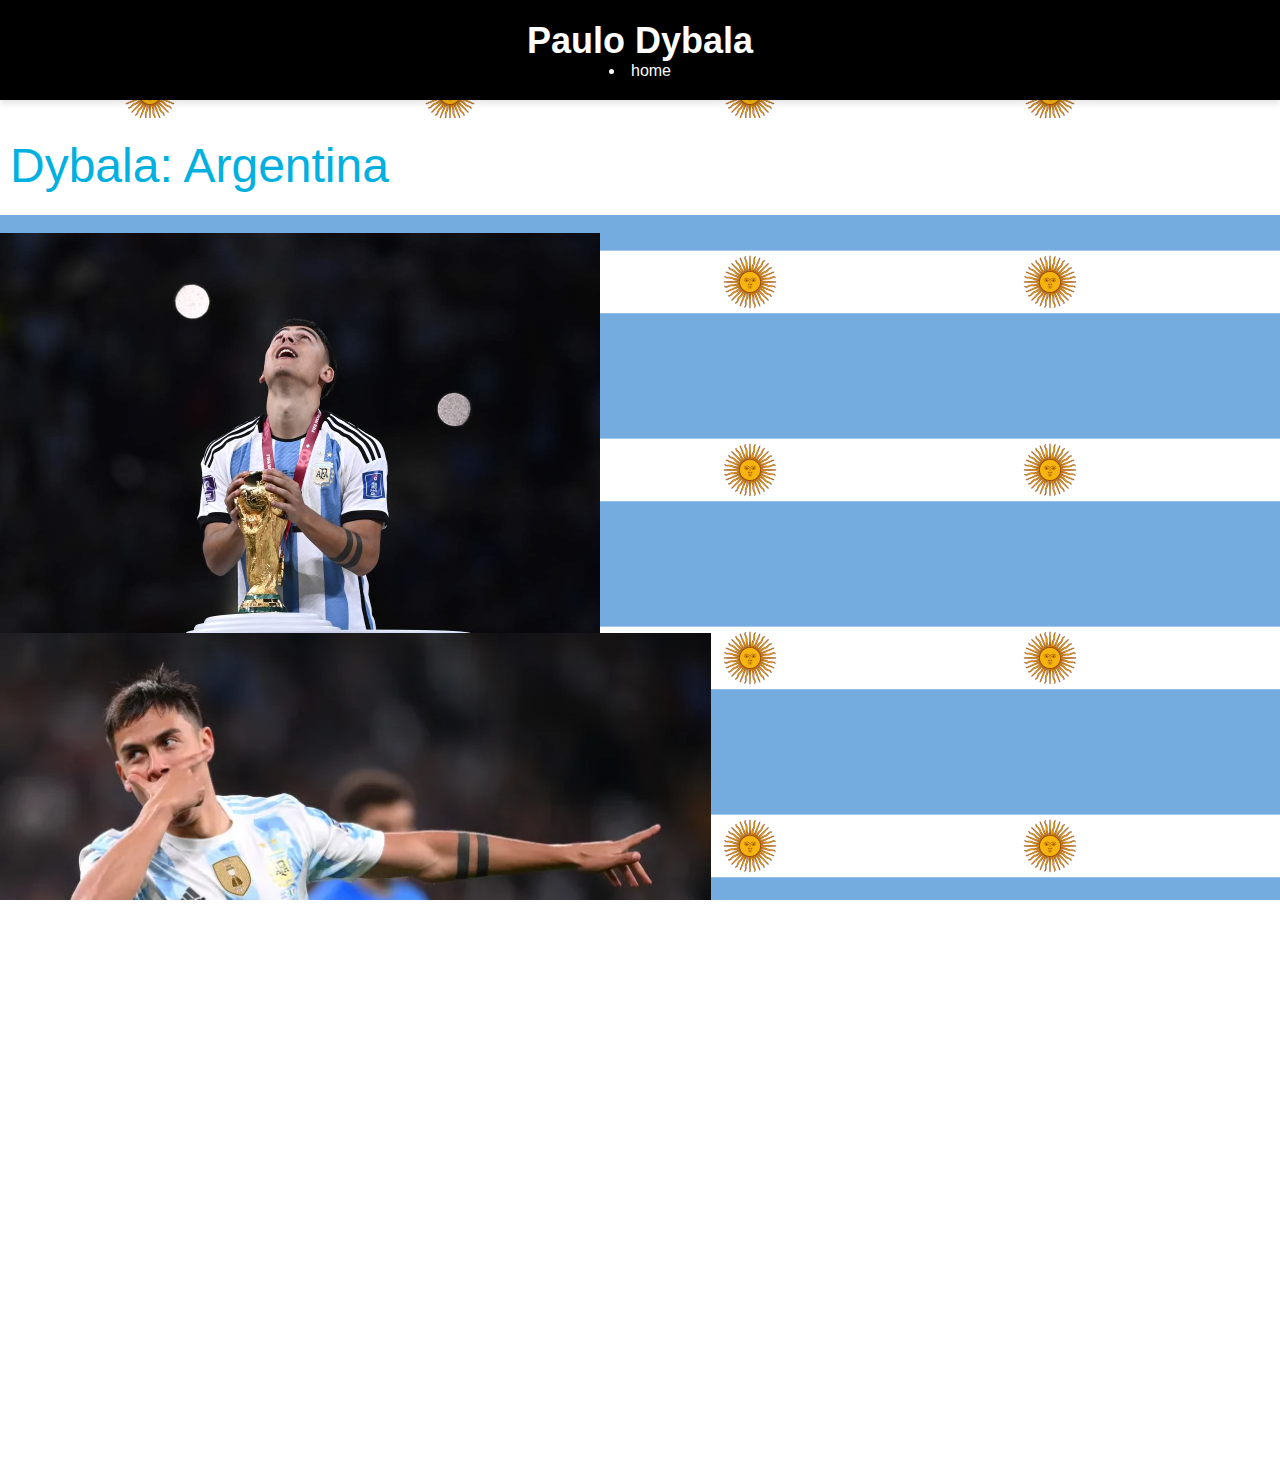
<file: HTML DYBALA/paginaA.html>
<html style ="overflow-x:hidden;">
<head>
   

    <style>
        p {
            background-color: #ffffff; /* Colore di sfondo desiderato */
            padding: 10px; /* Spazio intorno al testo del paragrafo */
        }
    </style>
    
    <title>La mia pagina web</title>
    
    <link rel="stylesheet" type="text/css" href="stile.css">
	
</head>
<header>
        
    <h1>Paulo Dybala</h1>
    <li><a href="pagina.html">home</a></li>

</header>
<body background="immagini/arg..png">
    <p>   <font face="Verdana, Arial, Helvetica, sans-serif" color=" sky blue" size="7"> 
        Dybala: Argentina</font>
        </p>
    <img src="immagini/dybala ARGENTINA.jpg"height="400">
     <img src="immagini/dybalaARG.jpg"height="400">


       
            
        
       
        
        
            
    
		
        <p>
            
            <font face="Verdana, Arial, Helvetica, sans-serif" color="sky blue">
            Dopo le convocazioni, senza presenze, da parte dell'Under-17 e dell'Under-20 argentina,[36][97][98] nel settembre del 2015 viene chiamato in nazionale maggiore.[99] Le origini del giocatore, polacche e italiane, avrebbero permesso anche le chiamate dalla Polonia oppure dall'Italia, difatti, da quest'ultima, durante gli esordi nel Palermo, nel 2014-2015, aveva ricevuto una proposta di convocazione in azzurro da parte dell'allora CT Antonio Conte[100]: tuttavia, Dybala stesso, in seguito a un'attenta riflessione con i suoi amici e familiari, declinò tali possibilità.[99][101]

            Esordisce il 13 ottobre dello stesso anno, nel pareggio 0-0 ottenuto contro il Paraguay, in una gara valida per le qualificazioni ai Mondiali 2018.[102]
            
            La prima marcatura in nazionale avviene il 20 novembre 2018, nell'amichevole casalinga finita 2-0 contro il Messico, ove, subentrato all'81' a Mauro Icardi, su assist di Giovanni Simeone, pone il sigillo alla partita all'87',[103] mentre il primo gol in una partita ufficiale con l'Albiceleste arriva il 6 luglio 2019, nel match valevole per il 3º posto finale nella Copa América, vinto per 2-1 ai danni del Cile.
            
            Nell'agosto 2021, dopo due anni di assenza, viene richiamato dal CT Lionel Scaloni per le partite di qualificazione ai mondiali 2022 del mese successivo.[104]
            
            Il 1º giugno 2022 viene convocato per la Finalissima di Coppa dei Campioni CONMEBOL-UEFA, disputatasi a Wembley; nell'occasione, subentra dalla panchina e mette a segno il proprio terzo gol con la maglia albiceleste, fissando il risultato sul 3 a 0 che determina la vittoria dell'Argentina contro l'Italia.
            
            Nel novembre del 2022 viene inserito dal CT Lionel Scaloni nella rosa partecipante ai Mondiali di calcio in Qatar.[105] Impiegato precedentemente unicamente nella semifinale contro la Croazia,[106] risulta decisivo nella finale vinta ai tiri di rigore contro la Francia, entrando in campo alla fine dei tempi supplementari e trasformando con successo il proprio tentativo dal dischetto.[107]
        </font>
        </p>
		

</body>
</html>
</file>
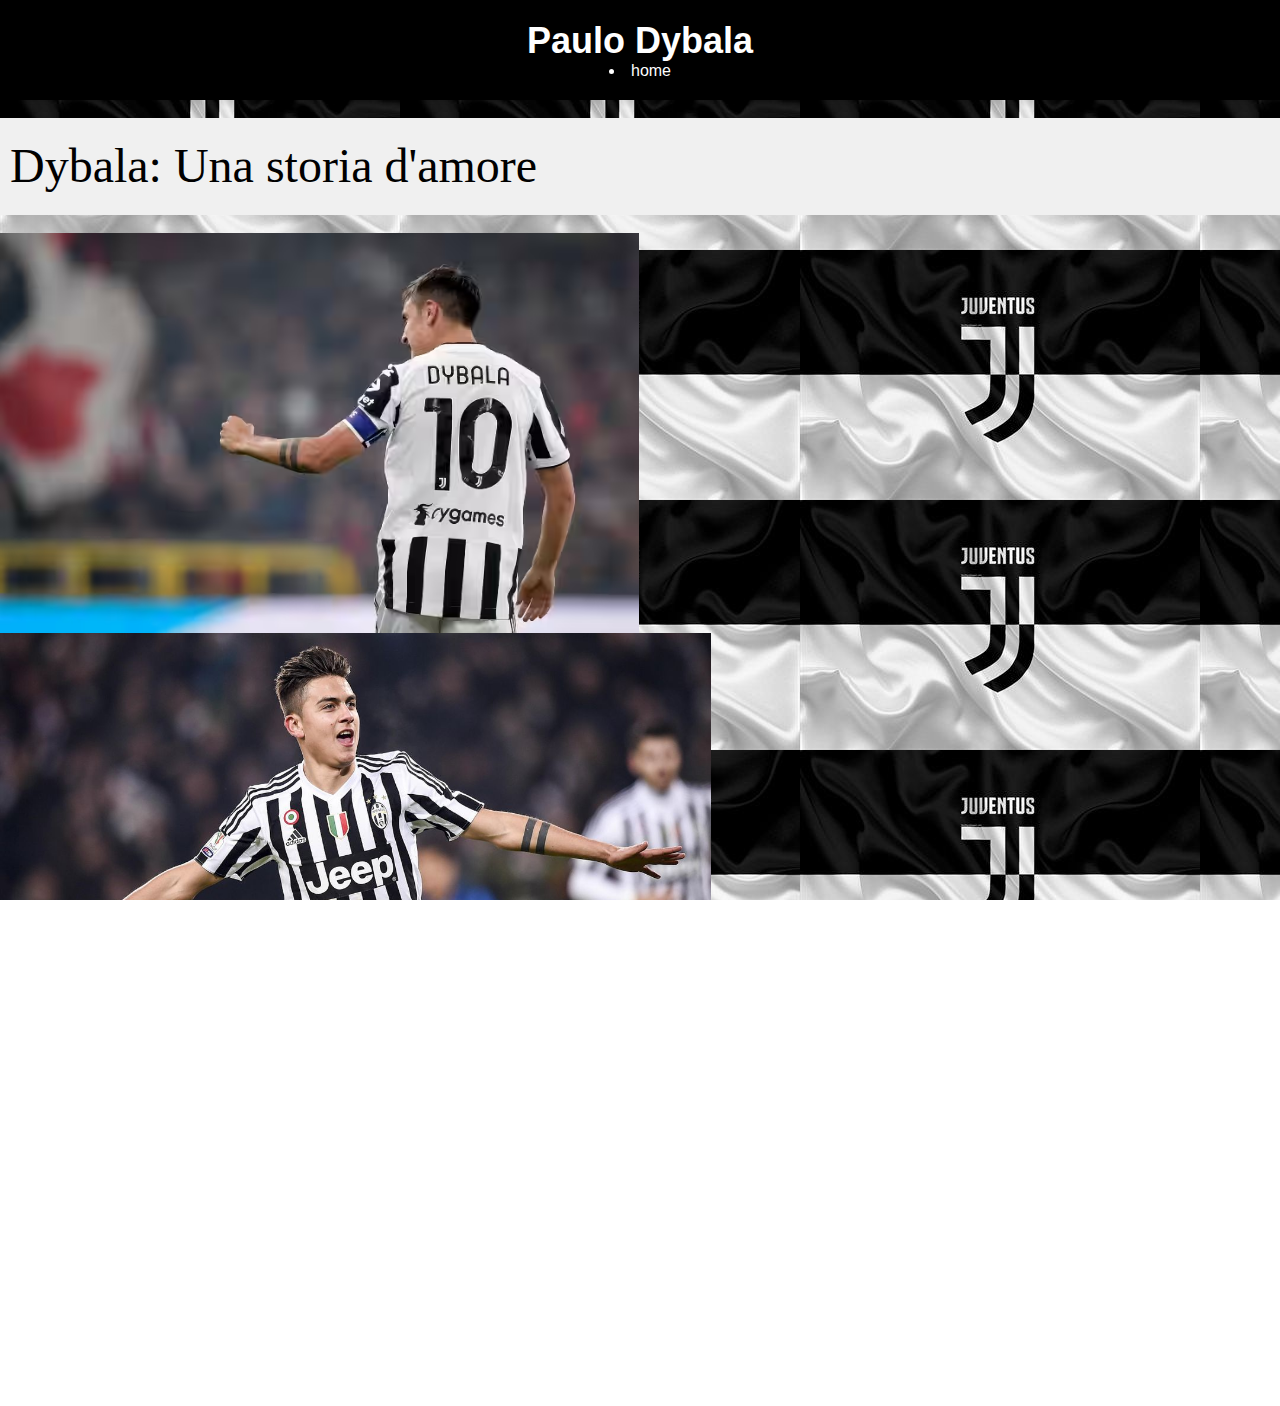
<file: HTML DYBALA/paginaJuve.html>
<html style ="overflow-x:hidden;">
    <head>  
        <style>
            p {
                background-color: #f0f0f0; /* Colore di sfondo desiderato */
                padding: 10px; /* Spazio intorno al testo del paragrafo */
            }
        </style>
        <header>
            <h1 style="color: white;">Paulo Dybala</h1>
            <li><a href="pagina.html">home</a></li>
         
        </header>
    
        </head>
        <title>La mia pagina web</title>
        <link rel="stylesheet" type="text/css" href="stile.css">
        
 
 

    
        <body background="immagini/bandiera jìgiuve.jpg" height ="1920">

        
       
            <p>   
                <font size="7"> Dybala: Una storia d'amore</font></p> 
                    
                <img src="immagini/dybala baggio.jpg"height="400">
                <img src="immagini/dybala2.jpg"height="400">
           
         
        
         
            
                
            <p>Gli anni 2015-2017: Dybala alla Juventus e nella nazionale argentina
                Con i bianconeri firma un contratto di cinque anni ed esordisce in Supercoppa Italiana, contribuendo con un gol al successo contro la Lazio. A settembre esordisce in una competizione europea, nel match vinto contro il Manchester City in Champions League. Segna la sua prima rete in Champions League nel febbraio del 2016 contro il Bayern Monaco, anche se i tedeschi eliminano la Juve.
                Nel frattempo, nell'ottobre del 2015 Dybala ha esordito anche con la maglia della Nazionale argentina (in passato era stato convocato anche dall'Under 17 e dall'Under 20 albiceleste, ma non era mai sceso in campo): accade nella partita valida per le qualificazioni ai Mondiali del 2018 giocata contro il Paraguay, che finisce sullo zero a zero.
                La sua stagione si conclude con una doppia vittoria: il primo scudetto e la prima Coppa Italia della sua carriera, con la Juventus di Massimiliano Allegri.
                Avere un figlio calciatore era il sogno di mio padre. Tutti i ragazzi dovrebbero tentare di inseguire il proprio sogno, non solo nello sport. Vengo da un paese piccolo, nel quale grandi squadre come la Juventus sembrano irraggiungibili. Invece papà ci ha creduto. E io ce l'ho fatta.
                Nella stagione 2016/17, Dybala si fa notare con la maglia dell'Argentina per un'espulsione rimediata a settembre contro l'Uruguay ed è protagonista in negativo della finale di Supercoppa Italiana contro il Milan, sbagliando il rigore decisivo, ma si riscatta con un campionato ottimo.
                In Champions League, invece, si mette in evidenza per la doppietta grazie alla quale la Juventus stende per tre a zero il Barcellona nella gara di andata dei quarti di finale.
                Nel 2018 inizia una relazione sentimentale con Oriana Sabatini, modella, cantante e attrice sua connazionale. </p>
        




    </body>
</html>
</file>
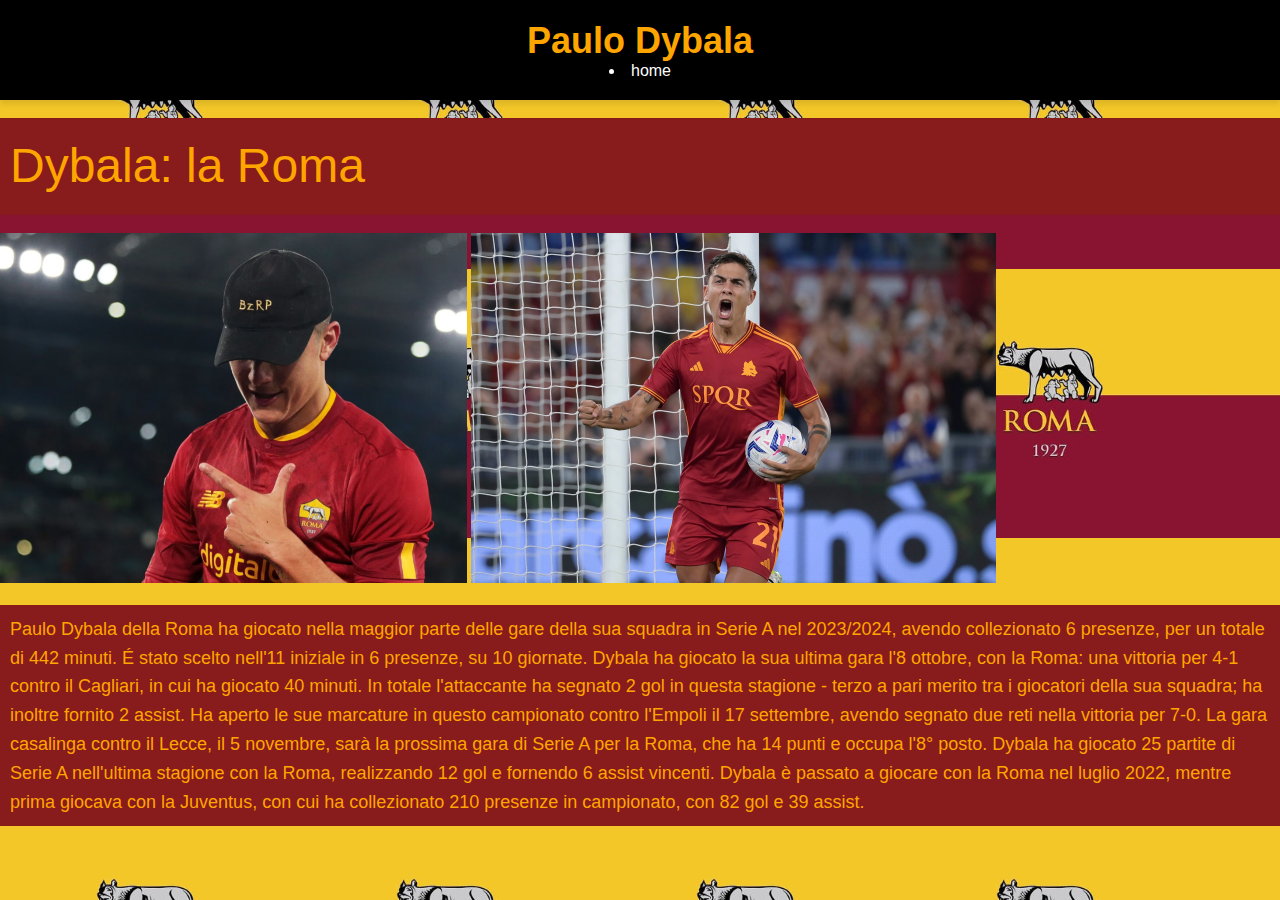
<file: HTML DYBALA/paginaR.html>
<html style ="overflow-x:hidden;">
    <head>  
        <style>
            p {
                background-color: #881b1b; /* Colore di sfondo desiderato */
                padding: 10px; /* Spazio intorno al testo del paragrafo */
            }
        </style>
        <header>
            <h1 style="color: orange;">Paulo Dybala</h1>
            <li><a href="pagina.html">home</a></li>
         
        </header>
        <p>   <font face="Verdana, Arial, Helvetica, sans-serif" color=" orange" size="7">
            Dybala: la Roma</font>
            </p>
    
        </head>
        <title>La mia pagina web</title>
        <link rel="stylesheet" type="text/css" href="stile.css">
        
 
 

    
        <body background="immagini/rom.png" height ="1920">

            
           
                
		<img src="immagini/dybala Roma.jpg"height="350">
		<img src="immagini/dybalaROM2.jpg"height="350">
         
        
         
            
                
            <p>  
                <font face="Verdana, Arial, Helvetica, sans-serif" color=" orange">
                  
                Paulo Dybala della Roma ha giocato nella maggior parte delle gare della sua squadra in Serie A nel 2023/2024, avendo collezionato 6 presenze, per un totale di 442 minuti. É stato scelto nell'11 iniziale in 6 presenze, su 10 giornate.
                Dybala ha giocato la sua ultima gara l'8 ottobre, con la Roma: una vittoria per 4-1 contro il Cagliari, in cui ha giocato 40 minuti. In totale l'attaccante ha segnato 2 gol in questa stagione - terzo a pari merito tra i giocatori della sua squadra; ha inoltre fornito 2 assist.
                          
                          Ha aperto le sue marcature in questo campionato contro l'Empoli il 17 settembre, avendo segnato due reti nella vittoria per 7-0.
                          
                          La gara casalinga contro il Lecce, il 5 novembre, sarà la prossima gara di Serie A per la Roma, che ha 14 punti e occupa l'8° posto.
                          
                          Dybala ha giocato 25 partite di Serie A nell'ultima stagione con la Roma, realizzando 12 gol e fornendo 6 assist vincenti.
                          
                          Dybala è passato a giocare con la Roma nel luglio 2022, mentre prima giocava con la Juventus, con cui ha collezionato 210 presenze in campionato, con 82 gol e 39 assist.
              
              
              
              
              
               </p>
        




    </body>
</html>
</file>
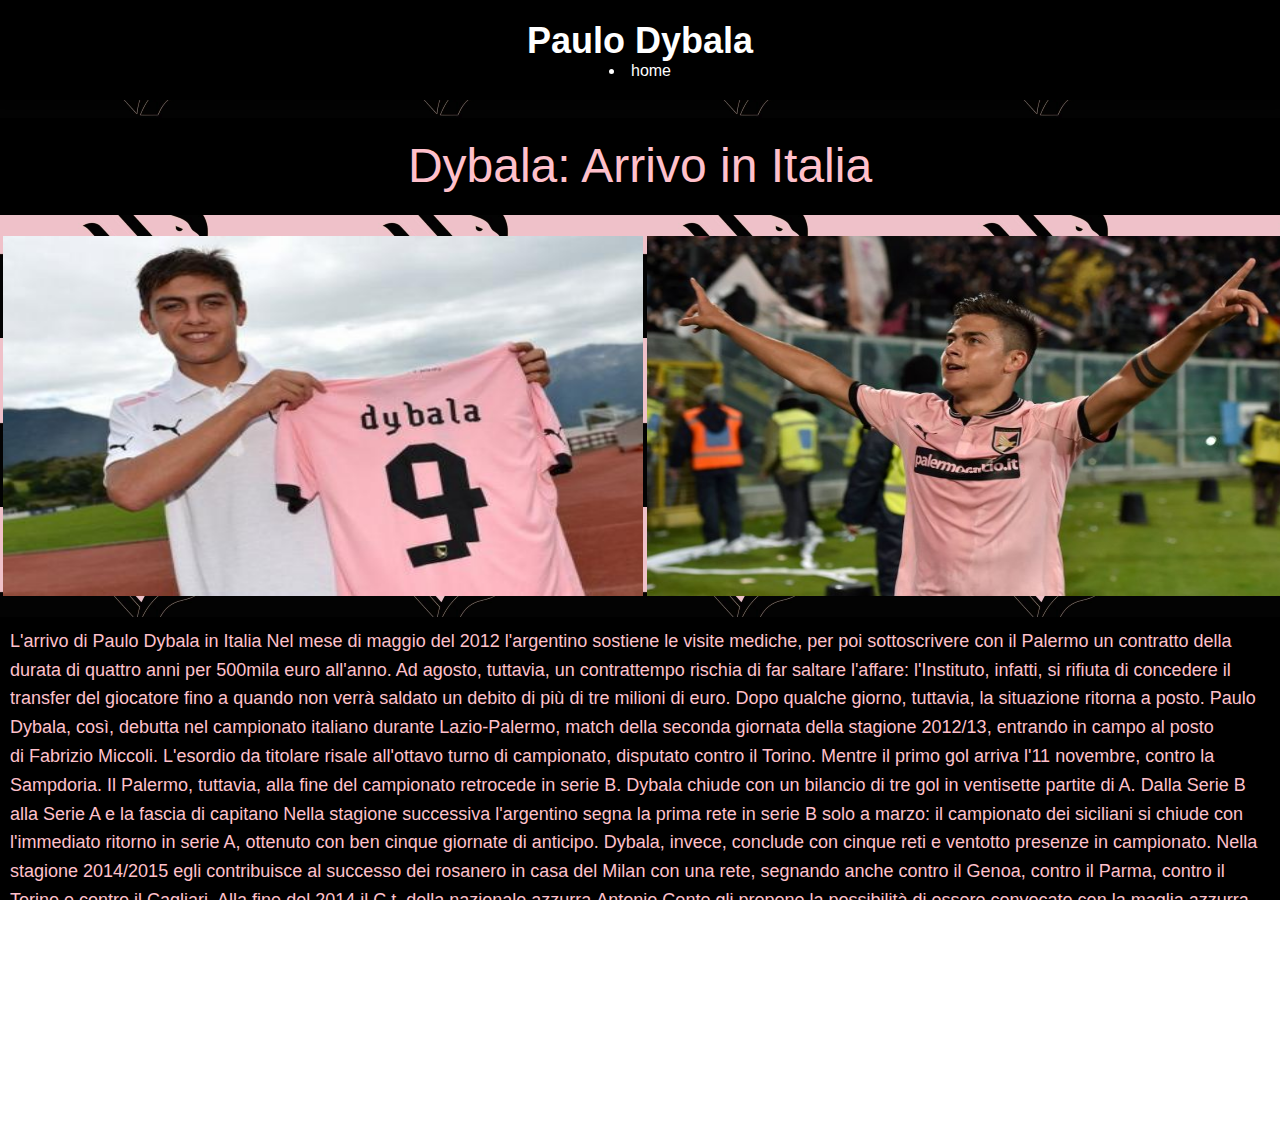
<file: HTML DYBALA/pagineP.html>
<html style ="overflow-x:hidden;">
<head>
    <title>La mia pagina web</title>
    <link rel="stylesheet" type="text/css" href="stile.css">
    <style>
            p {
                background-color: #000000; /* Colore di sfondo desiderato */
                padding: 10px; /* Spazio intorno al testo del paragrafo */
            }
        </style>
	
</head>


  
<body background="immagini/Pal.png" >
    <header>
        
       
        <h1>Paulo Dybala</h1>
          <li><a href="pagina.html">home</a></li>

    
    </header>
  
        
        <div align="center">
            <p>   <font face="Verdana, Arial, Helvetica, sans-serif" color=" pink" size="7">
                 Dybala: Arrivo in Italia</font>
                 </p>
                 <table>
                    <tr>
                        <td><img src="immagini/dybala.jpg" width="640" height="360"></td>
                            <td><img src="immagini/dybalaP1.jpg"width="640" height="360">
                    </tr>
            
                </table>
               
                </div>
                <p>
                <font face="Verdana, Arial, Helvetica, sans-serif" color=" pink">
                    L'arrivo di Paulo Dybala in Italia
                    Nel mese di maggio del 2012 l'argentino sostiene le visite mediche, per poi sottoscrivere con il Palermo un contratto della durata di quattro anni per 500mila euro all'anno. Ad agosto, tuttavia, un contrattempo rischia di far saltare l'affare: l'Instituto, infatti, si rifiuta di concedere il transfer del giocatore fino a quando non verrà saldato un debito di più di tre milioni di euro. Dopo qualche giorno, tuttavia, la situazione ritorna a posto.
                    Paulo Dybala, così, debutta nel campionato italiano durante Lazio-Palermo, match della seconda giornata della stagione 2012/13, entrando in campo al posto di Fabrizio Miccoli. L'esordio da titolare risale all'ottavo turno di campionato, disputato contro il Torino. Mentre il primo gol arriva l'11 novembre, contro la Sampdoria.
                    Il Palermo, tuttavia, alla fine del campionato retrocede in serie B. Dybala chiude con un bilancio di tre gol in ventisette partite di A.
                    Dalla Serie B alla Serie A e la fascia di capitano
                    Nella stagione successiva l'argentino segna la prima rete in serie B solo a marzo: il campionato dei siciliani si chiude con l'immediato ritorno in serie A, ottenuto con ben cinque giornate di anticipo. Dybala, invece, conclude con cinque reti e ventotto presenze in campionato.
                    Nella stagione 2014/2015 egli contribuisce al successo dei rosanero in casa del Milan con una rete, segnando anche contro il Genoa, contro il Parma, contro il Torino e contro il Cagliari.
                    Alla fine del 2014 il C.t. della nazionale azzurra Antonio Conte gli propone la possibilità di essere convocato con la maglia azzurra (le sue origini italiane lo permetterebbero). Tuttavia Dybala rifiuta, preferendo attendere una convocazione da parte del suo paese natale.
                    Non potrei difendere i colori di un altro Paese come se fossero i miei, preferisco aspettare una chiamata dell'Argentina. [...] Ne ho parlato con la mia famiglia e con i miei amici e sono arrivato alla conclusione che ho una carriera davanti, per cui aspetterò quello che voglio da una vita: vestire la maglia celeste e bianca.
                    Il 2 maggio del 2015 indossa per la prima volta la fascia di capitano, nel pareggio per zero a zero contro il Sassuolo: al termine della stagione, lascia il Palermo per trasferirsi alla Juventus. 
                    </font>
                </p>
            </div>
        
            
    
         
        










        </p>

</body>
</html>
</file>
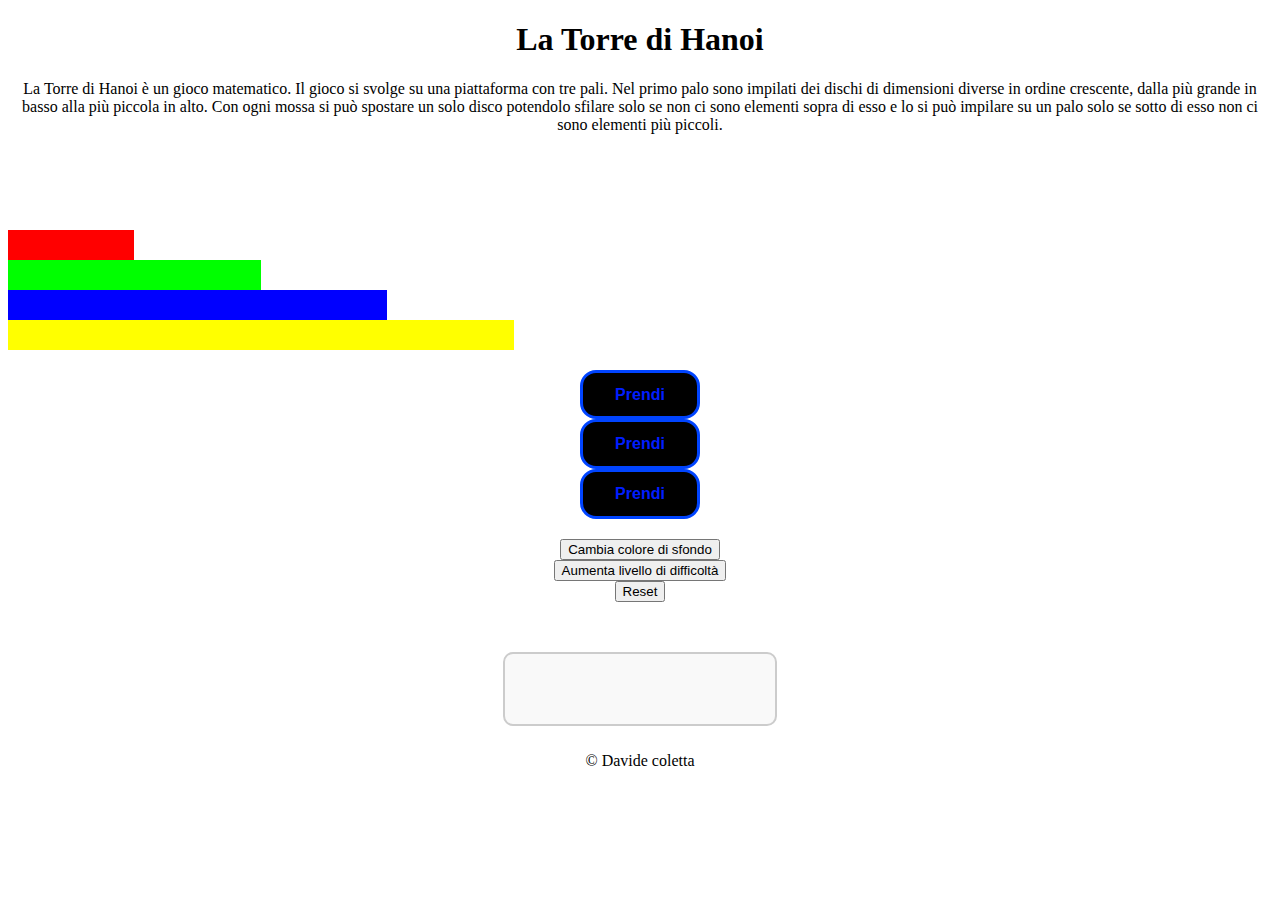
<file: TPSIT-torre Hanoi DavideColetta/torreHanoi.html>
<!DOCTYPE html>
<html>

<head>
    <title>La Torre di Hanoi</title>
    <link href="https://cdn.jsdelivr.net/npm/bootstrap@5.3.2/dist/css/bootstrap.min.css" rel="stylesheet"
        integrity="sha384-T3c6CoIi6uLrA9TneNEoa7RxnatzjcDSCmG1MXxSR1GAsXEV/Dwwykc2MPK8M2HN" crossorigin="anonymous">
    <link rel="stylesheet" href="style.css">
    <link rel="icon" href="immagini/icons8-forte-calo-50.png">
    <style>
        .disk {
            height: 30px;
            background-color: black;
        }
    </style>
</head>

<body>
    <header>
        <!-- Intestazione -->
        <center>
            <h1>La Torre di Hanoi</h1>
        </center>
    </header>
    <main>
        <!-- Corpo -->
        <div class="container">
            <div class="row">
                <div class="col-5">

                </div>
                <div class="col-7" style="text-align: center; height: 150px;">

                    <p>La Torre di Hanoi è un gioco matematico. Il gioco si svolge su una piattaforma con tre pali. Nel primo
                        palo sono impilati dei dischi di dimensioni diverse in ordine crescente, dalla più grande in basso
                        alla più piccola in alto. Con ogni mossa si può spostare un solo disco potendolo sfilare solo se
                        non ci sono elementi sopra di esso e lo si può impilare su un palo solo se sotto di esso non ci
                        sono elementi più piccoli.</p>
                </div>

            </div>

            <div class="row">
                <div id="palo1" class="col-4">
                </div>
                <div id="palo2" class="col-4">
                </div>
                <div id="palo3" class="col-4">
                </div>
            </div>

            <div class="row" style="margin-top:20px;text-align:center;">
                <div class="col-4">
                    <button id="btn1" onclick="click1()" class="btn btn-primary modificato">Prendi</button>
                </div>
                <div class="col-4">
                    <button id="btn2" onclick="click2()" class="btn btn-primary modificato">Prendi</button>
                </div>
                <div class="col-4">
                    <button id="btn3" onclick="click3()" class="btn btn-primary modificato">Prendi</button>
                </div>
            </div>

            <div class="row">
                <div class="col-4">
                </div>
                <div id="myHand" class="col-4">
                </div>
                <div class="col-4">
                </div>
            </div>

            <div class="row" style="margin-top:20px;text-align:center;">
                <div class="col-4">
                    <button id="btn4" class="comic-button">Cambia colore di sfondo</button>
                </div>
                <div class="col-4">
                    <button id="btn5" class="comic-button">Aumenta livello di difficoltà</button>
                </div>
                <div class="col-4">
                    <button id="resetBtn" class="comic-button">Reset</button>
                </div>
            </div>

        </div>
	</div>
	<!-- Aggiungi questo div per il riquadro temporaneo -->
	<div id="tempContainer" class="temp-container"></div>
</main>

    <footer>
        <!-- Pedice -->
        <center>
            <p class="footer" style="padding-top: 10px;">&copy; Davide coletta</p>
        </center>
        <script src="https://cdn.jsdelivr.net/npm/bootstrap@5.3.2/dist/js/bootstrap.bundle.min.js"
            integrity="sha384-C6RzsynM9kWDrMNeT87bh95OGNyZPhcTNXj1NW7RuBCsyN/o0jlpcV8Qyq46cDfL" crossorigin="anonymous">
        </script>
        <script src="script.js"></script>
    </footer>

</body>

</html>
</file>
<file: HTML DYBALA/stile.css>
/* Stile dell'intestazione avanzato */

header {
    background-color: #000;
    color: #fff;
    padding: 20px;
    text-align: center;
    font-family: Arial, sans-serif;
    box-shadow: 0 4px 6px rgba(0, 0, 0, 0.1);
}
body {
    margin: 0;
    padding: 0;
    overflow: hidden;
    position: relative;
    width: 100%;
    height: 100vh;
}

.video {
    position: absolute;
    top: 0;
    left: 0;
    width: 100%;
    height: 100%;
    object-fit: cover;
    z-index: -1;
    font: "Verdana, Arial, Helvetica, sans-serif";
    color:#fff;
}


/* Stile del titolo dell'intestazione */
h1 {
    font-size: 36px;
    margin: 0;
}

/* Stile del paragrafo principale avanzato */
main {
    margin: 20px;
}

/* Stile del paragrafo avanzato */
p {
    font-size: 18px;
    line-height: 1.6;
}

/* Stile del collegamento */
a {
    color: #ffffff; /* Cambia il colore del testo del link */
    text-decoration: none; /* Rimuovi la sottolineatura dei link */
}

a:hover {
    color: #ffffff; /* Cambia il colore del testo del link al passaggio del mouse (hover) */
    text-decoration: underline; /* Aggiungi sottolineatura al passaggio del mouse */
}
</file>
<file: TPSIT-torre Hanoi DavideColetta/style.css>
/* Stile per il margine superiore del contenitore */
.container {
  margin-top: 20px;
}

/* Aggiungi questo al tuo file style.css */
.temp-container {
  width: fit-content; /* Larghezza automatica basata sul contenuto */
  height: 50px; /* Altezza fissa */
  min-width: 250px; /* Larghezza minima */
  background-color: #f9f9f9;
  border: 2px solid #ccc; /* Aumenta lo spessore del bordo */
  border-radius: 10px; /* Border radius più grande */
  display: flex;
  justify-content: center;
  align-items: center;
  margin: 0 auto; /* Centrare il riquadro */
  padding: 10px; /* Spazio interno al riquadro */
  margin-top: 50px; /* Spazio superiore */
}

/* Stile quando il pulsante è in hover */
.comic-button:hover {
  background-color: #eaeaea;
  color: #000000;
  border: 2px solid #ffffff;
  box-shadow: 5px 5px 0px #000000;
}

/* Stile quando il pulsante è cliccato */
.comic-button:active {
  background-color: #f9f9f9;
  box-shadow: none;
  transform: translateY(4px);
}

/* Stile per l'elemento con classe "modificato" */
.modificato {
  font-size: 1rem;
  padding: 0.8em 2em;
  background-color: #000;
  border: 3px solid rgb(0, 68, 255);
  border-radius: 1em;
  color: #001eff;
  font-weight: bolder;
  transition: cubic-bezier(0.68, -0.55, 0.265, 1.55) 0.4s;
  box-shadow: -5px 5px 0px 0px rgb(255, 255, 255);
}

/* Stile quando il pulsante all'interno di ".modificato" è in hover */
.modificato button:hover {
  transform: translate(5px, -5px);
}

/* Stile per la carta con classe "card" */
.card {
  width: 190px;
  height: 70px;
  background: #07182E;
  position: relative;
  display: flex;
  place-content: center;
  place-items: center;
  overflow: hidden;
  border-radius: 20px;
}

/* Stile per il titolo h2 all'interno della carta */
.card h2 {
  z-index: 1;
  color: white;
  font-size: 2em;
}

/* Effetto di sfondo animato prima della carta */
.card::before {
  content: '';
  position: absolute;
  width: 100px;
  background-image: linear-gradient(180deg, rgb(0, 183, 255), rgb(255, 255, 255));
  height: 130%;
  animation: rotBGimg 3s linear infinite;
  transition: all 0.2s linear;
}

/* Elemento decorativo dopo la carta */
.card::after {
  content: '';
  position: absolute;
  background: #07182E;
  inset: 5px;
  border-radius: 15px;
}

/* Effetto di sfondo animato quando la carta è in hover */
.card:hover:before {
  background-image: linear-gradient(180deg, rgb(255, 255, 255), rgb(0, 0, 0));
  animation: rotBGimg 3.5s linear infinite;
}
</file>
